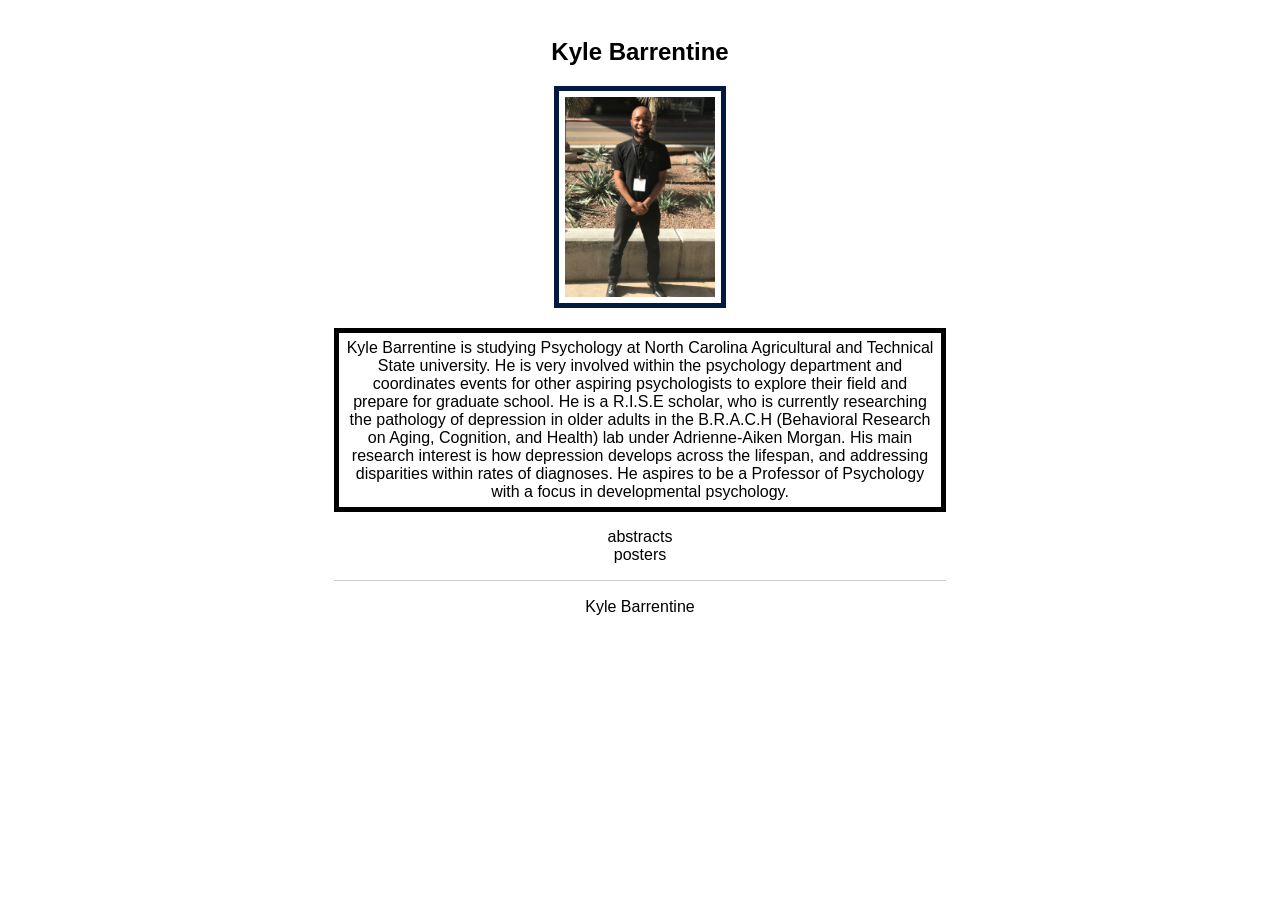
<file: index.html>
<!DOCTYPE html>
<html lang="en">
<head>
<title>Kyle B.</title>
<meta charset="utf-8">
<meta name="viewport" content="width=device-width, initial-scale=1">
<link rel="stylesheet" type="text/css" href="style.css">
<!--<link href='http://fonts.googleapis.com/css?family=Didact+Gothic' rel='stylesheet' type='text/css'>-->
<style>

  #bio {
   border-style: solid;
    padding:6px;
    color: black; 
    background-color: white; 
    border: black 5px solid;
    
    
  }
  #selfie {
    width:150px;
    padding:6px;
    border-style: solid;
  }
</style>
</head>
<body>

<div class="container center">
  <h2>Kyle Barrentine</h2>
  <img id = "selfie" src="assets/kyle.JPG" alt="#selfie"> 
  
  <p id="bio"> Kyle Barrentine is studying Psychology at North Carolina Agricultural and Technical State university. He is very involved within the psychology department and coordinates events for other aspiring psychologists to explore their field and prepare for graduate school. He is a R.I.S.E scholar, who is currently researching the pathology of depression in older adults in the B.R.A.C.H (Behavioral Research on Aging, Cognition, and Health) lab under Adrienne-Aiken Morgan. His main research interest is how depression develops across the lifespan, and addressing disparities within rates of diagnoses. He aspires to be a Professor of Psychology with a focus in developmental psychology.
  </p>
 
  <ul id="work">
    <li class="dropdown">
      <a class="items" href="" >abstracts</a>
      <ul class="dropdown-content">
        <li><a class="drop-items" href="/assets/analyze.pdf" target="_blank">abstract1</a></li>
        <li><a class="drop-items" href="/assets/relationships.pdf" target="_blank">abstract2</a></li>
        <li><a class="drop-items" href="/assets/association.pdf" target="_blank">abstract3</a></li>
      </ul>
    </li>
    <li><a class="items" href="">posters</a></li>
     <ul class="dropdown-content">
       <li><a class="drop-items" href="/assets/Fall_2017" target="_blank">Poster1</a></li>
   
       <li><a class="items" href="">cv</a></li>
  </ul>
  <footer>
  <hr/>
    <p>Kyle Barrentine</p>
  </footer>
</div>

</body>
</html>
</file>
<file: style.css>
a {
    text-decoration: none;
    margin: auto;
}

a:visited {
    color: black;
    text-decoration: none;
}

a:active {
    text-decoration: underline;
}

.container {
    margin-left: 25%;
    margin-right: 25%;
    padding: 10px;
    text-align: center;
}

.dropdown:hover .dropdown-content {
    display: block;
    font-size: 10pt;
    padding-bottom: 5px;
}

.dropdown-content {
      display: none;
}

hr {
    display: block;
    height: 1px;
    border: 0;
    border-top: 1px solid #ccc;
    margin: 1em 0;
    padding: 0;
}

html {
  font-family: 'Didact+Gothic', sans-serif;
}

.drop-items {
  color: black;
}

.drop-items:hover {
  background-color: red;
}

.items:hover {
      background-color: red;
}

#selfie {
  width: 150px;
  border:5px solid #021a40;
}

ul {
    list-style-type: none;
    margin: 0;
    padding: 0;
}

.dropdown-content li{
  width: max-content;
  margin-left: auto;
  margin-right: auto;
}
</file>
